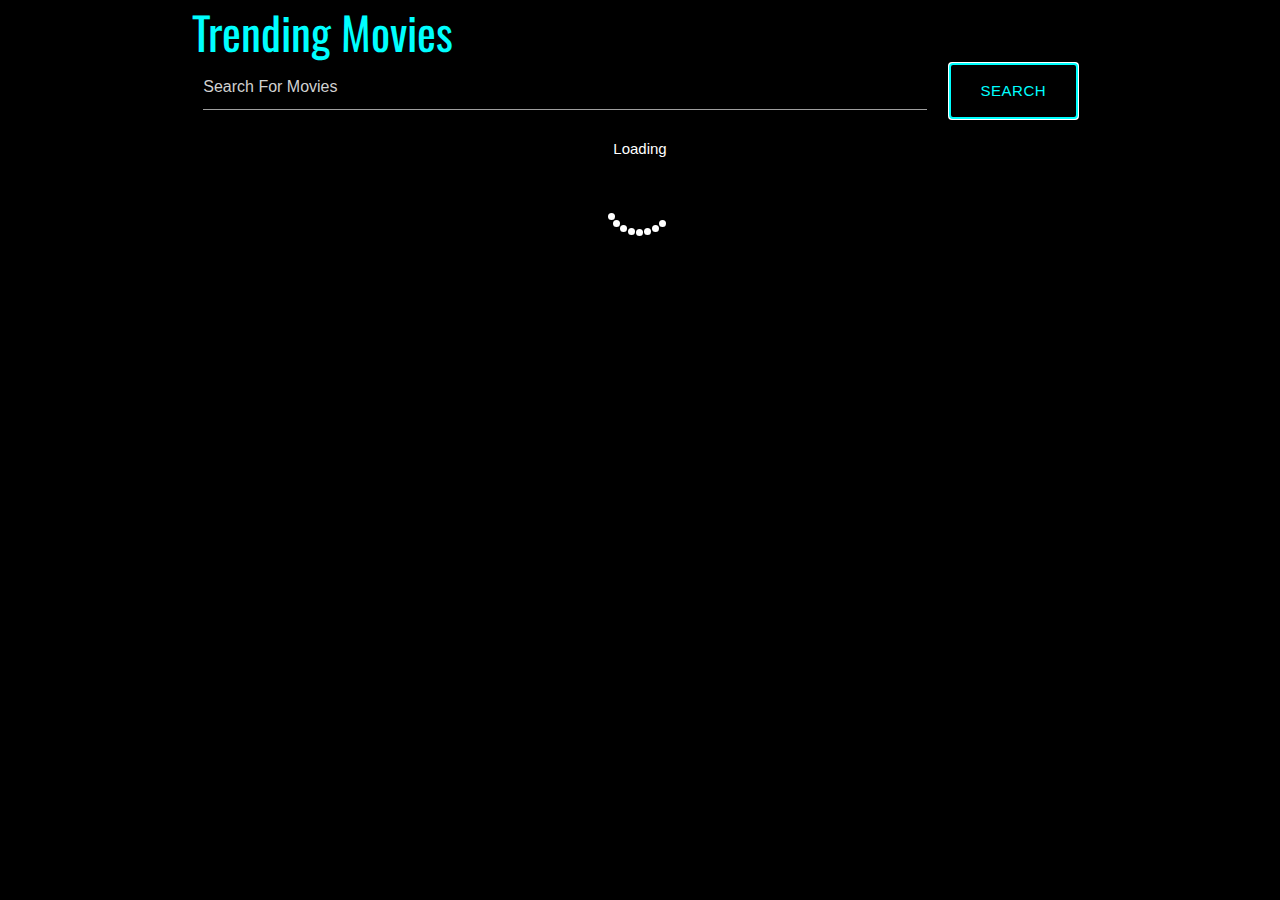
<file: index.html>
<!DOCTYPE html>
<html lang="en">

<head>
    <meta charset="UTF-8">
    <meta name="viewport" content="width=device-width, initial-scale=1.0">
    <link rel="stylesheet" href="https://cdnjs.cloudflare.com/ajax/libs/materialize/1.0.0/css/materialize.min.css">

    <link href="https://maxcdn.bootstrapcdn.com/font-awesome/4.7.0/css/font-awesome.min.css" rel="stylesheet" />

    <link rel="preconnect" href="https://fonts.gstatic.com">
    <link href="https://fonts.googleapis.com/css2?family=Oi&display=swap" rel="stylesheet">

    <script src="https://cdnjs.cloudflare.com/ajax/libs/materialize/1.0.0/js/materialize.min.js"></script>

    <script src="https://ajax.googleapis.com/ajax/libs/jquery/3.5.1/jquery.min.js"></script>
    <link
    rel="stylesheet"
    href="https://cdnjs.cloudflare.com/ajax/libs/animate.css/4.1.1/animate.min.css"
  />
    <link rel="stylesheet" href="/css/styles.css">
    <title>Trending Movies</title>
    <style>

    </style>
</head>

<body>
   
<div class="container">
    <nav>
        <div class="nav-wrapper d-flex">
            <a href="" class="brand-logo-center">Trending Movies</a>
            <h3 id="key"></h3>
        </div>
    </nav>

    <div class="main">
        <div class="row">
            <div class="col s10 m10">
                <input type="text" name="" placeholder="Search For Movies" id="movie_search">
            </div>
            <div class="col s2 m2">
                <button class="btn waves-effect waves- btn-large" id="button" onclick="fetchName()" style="background-color: black;width: 100%;"> Search</button>
            </div>
        </div>

        <div class="row" id="row-body">
            <div class="col s12 valign center" id="lds-roller">
                Loading <br>
                <div class="lds-roller"><div></div><div></div><div></div><div></div><div></div><div></div><div></div><div></div></div>

            </div>
           
        </div>
    </div>
</div>



</body>
<script src="/js/app.js"></script>
</html>
</file>
<file: css/styles.css>
@import url('https://fonts.googleapis.com/css2?family=Oswald:wght@600&display=swap');

body {
    background-color: black;
    color: white;
}

.nav-wrapper {
    background-color: black;
    background-blend-mode: darken;
}

.nav-wrapper a {
    font-family: 'Oswald', sans-serif;
}

nav a {
  color: aqua;
  font-size: 3rem;
  text-align: center;
}

#button {
  color: aqua;
  outline: auto;
}

input {
    width: 90%;
    color: white;
}


#row-body::-webkit-scrollbar{
    display: none;
}

#row-body {
    -ms-overflow-style: none;
    scrollbar-width: none;
    height: 90%;
    overflow-y: auto;
}

.card-image img {
    transition: 0.4s;
}

.card-image img:hover {
    scale: 1.2;
}

.overlay {
    position: relative;
    bottom: 0;
    background-size: cover;
    overflow: hidden;
    width: 100%;
    transition: .5s ease;
}

    .overlay2 {
    position: absolute;
    bottom: 0;
    right: -15%;
    background-size: cover;
    overflow: hidden;
    width: 15%;
    height: 92%;
    transition: .5s ease;
    background-color: black;
    padding: 1%;
    }

    .col:hover .overlay2 {
        right: 0;
        margin-bottom: 1%;
        
          }
        
          .text {
          color: white;
          font-size: 20px;
          position: relative;
          top: 50%;
          white-space: nowrap;
          word-wrap: break-word;
          text-align: center;
        }
        
        .text2 {
            color: white;
            font-size: 20px;
            width: 100%;
            word-wrap: break-word;
            text-align: center;
          }
          .lds-roller {
            display: inline-block;
            position: relative;
            width: 80px;
            height: 80px;
          }
          .lds-roller div {
            animation: lds-roller 1.2s cubic-bezier(0.5, 0, 0.5, 1) infinite;
            transform-origin: 40px 40px;
          }
          .lds-roller div:after {
            content: " ";
            display: block;
            position: absolute;
            width: 7px;
            height: 7px;
            border-radius: 50%;
            background: #fff;
            margin: -4px 0 0 -4px;
          }
          .lds-roller div:nth-child(1) {
            animation-delay: -0.036s;
          }
          .lds-roller div:nth-child(1):after {
            top: 63px;
            left: 63px;
          }
          .lds-roller div:nth-child(2) {
            animation-delay: -0.072s;
          }
          .lds-roller div:nth-child(2):after {
            top: 68px;
            left: 56px;
          }
          .lds-roller div:nth-child(3) {
            animation-delay: -0.108s;
          }
          .lds-roller div:nth-child(3):after {
            top: 71px;
            left: 48px;
          }
          .lds-roller div:nth-child(4) {
            animation-delay: -0.144s;
          }
          .lds-roller div:nth-child(4):after {
            top: 72px;
            left: 40px;
          }
          .lds-roller div:nth-child(5) {
            animation-delay: -0.18s;
          }
          .lds-roller div:nth-child(5):after {
            top: 71px;
            left: 32px;
          }
          .lds-roller div:nth-child(6) {
            animation-delay: -0.216s;
          }
          .lds-roller div:nth-child(6):after {
            top: 68px;
            left: 24px;
          }
          .lds-roller div:nth-child(7) {
            animation-delay: -0.252s;
          }
          .lds-roller div:nth-child(7):after {
            top: 63px;
            left: 17px;
          }
          .lds-roller div:nth-child(8) {
            animation-delay: -0.288s;
          }
          .lds-roller div:nth-child(8):after {
            top: 56px;
            left: 12px;
          }
          @keyframes lds-roller {
            0% {
              transform: rotate(0deg);
            }
            100% {
              transform: rotate(360deg);
            }
          }
          
          #key{
            position: relative;
            top: 0;
            left: 0;
          }
</file>
